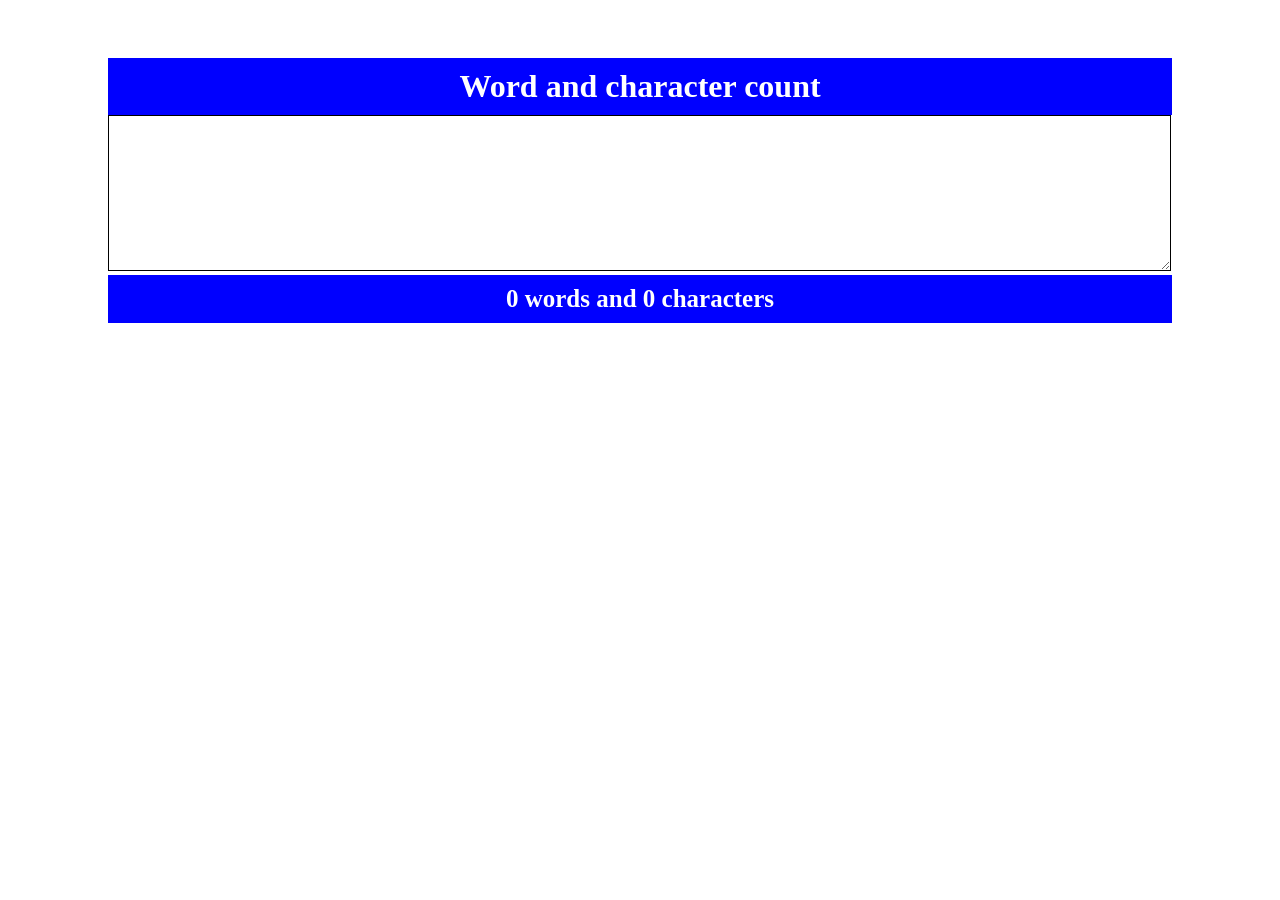
<file: index.html>
<!DOCTYPE html>
<html>
    <head>
        <title>WORD COUNTER</title>

        <link rel = "stylesheet" href = "styles.css">
            
    </head>

    <body>
        <h1>Word and character count</h1>
        <textarea id="textbox" cols = "30" rows = "10"></textarea>
        <p>
            <span id = "word" >0</span> words and
            <span id = "char">0</span> characters
        </p>
        
        <script src = "app.js">
            
        </script>
    </body>
</html>
</file>
<file: styles.css>
body{
    padding : 50px 100px;
}

h1{
    text-align: center;
    background-color: blue;
    color: white;
    padding: 10px;
    margin: 0px;
}

#textbox{
    width : 99.3%;
    border-color: black;
}

p{
    text-align: center;
    background-color: blue;
    font-size: 25px;
    color: white;
    font-weight: bold;
    padding: 10px;
    margin: 0px;
}
</file>
<file: word_counter.css>
body{
    padding : 50px 100px;
}

h1{
    text-align: center;
    background-color: blue;
    color: white;
    padding: 10px;
    margin: 0px;
}

#textbox{
    width : 99.3%;
    border-color: black;
}

p{
    text-align: center;
    background-color: blue;
    font-size: 25px;
    color: white;
    font-weight: bold;
    padding: 10px;
    margin: 0px;
}
</file>
